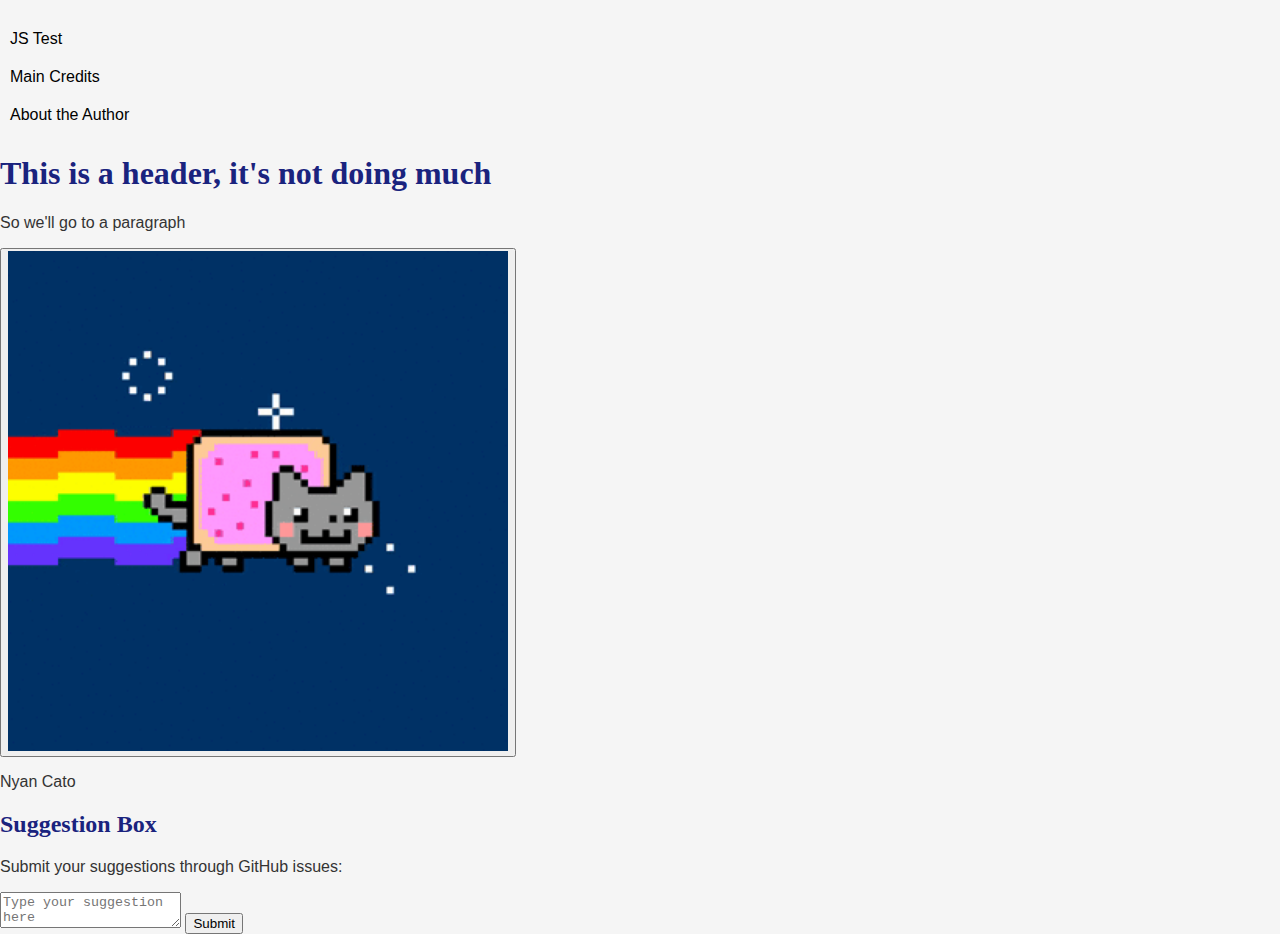
<file: index.html>
<!DOCTYPE html>
<!--[if lt IE 7]>      <html class="no-js lt-ie9 lt-ie8 lt-ie7"> <![endif]-->
<!--[if IE 7]>         <html class="no-js lt-ie9 lt-ie8"> <![endif]-->
<!--[if IE 8]>         <html class="no-js lt-ie9"> <![endif]-->
<!--[if gt IE 8]>      <html class="no-js"> <!--<![endif]-->
<html>
    <head>
        <meta charset="utf-8">
        <meta http-equiv="X-UA-Compatible" content="IE=edge">
        <title>Mori's Half-baked HTML Horror</title>
        <meta name="description" content="">
        <meta name="viewport" content="width=device-width, initial-scale=1">
        <link rel="stylesheet" href="styles.css">
        <script> src="./script.js" ;type="text/JavaScript"</script>
    </head>
    <style>
        #sidebar {
            width: 250px;
            height: 10000%;
            background-color: transparent;
            position: relative;
            right:0;
            top:0 ;
            padding-top: 20px;
            color: transparent;
        }
        
        #sidebar a {
            padding: 10px;
            text-decoration: none;
            color: rgb(0, 0, 0);
            display: block;
            transition: 0.3s;
        }
        
        #sidebar a:hover {
            background-color: transparent;
        }
        
        #content {
            margin-right: 250px;
            padding: 20px;
        
        }</style>
    <body>
        <div id="sidebar">
            <a href="fooled_you.html">JS Test</a>
            <a href="anotherpage.html">Main Credits</a>
            <a href="aboutme.html">About the Author</a>
            <!-- Add more links as needed -->
        </div>


        <h1>This is a header, it's not doing much</h1>
        <p>So we'll go to a paragraph</p>
        <button onclick="location.href='fooled_you.html'" type="button">
        <img src="nyan.gif"style="width: 500px" alt="Nyan Cat"></button>
        
        <p>Nyan Cato</p>
        


        <h2>Suggestion Box</h2>
        <p>Submit your suggestions through GitHub issues:</p>
        <textarea id="suggestion" placeholder="Type your suggestion here"></textarea>
        <button onclick="submitSuggestion()">Submit</button>
    
        <script>
            function submitSuggestion() {
                var suggestionText = document.getElementById('suggestion').value;
    
                if (suggestionText.trim() === '') {
                    alert('Please enter a suggestion.');
                    return;
                }
    
                var githubLink = 'https://github.com/MoriMoriMorii/html-study/issues/new?title=Suggestion&body=' + encodeURIComponent(suggestionText);
    
                // Open the GitHub link in a new tab
                window.open(githubLink, '_blank');
            }
        </script>
    </body>
</html>
</file>
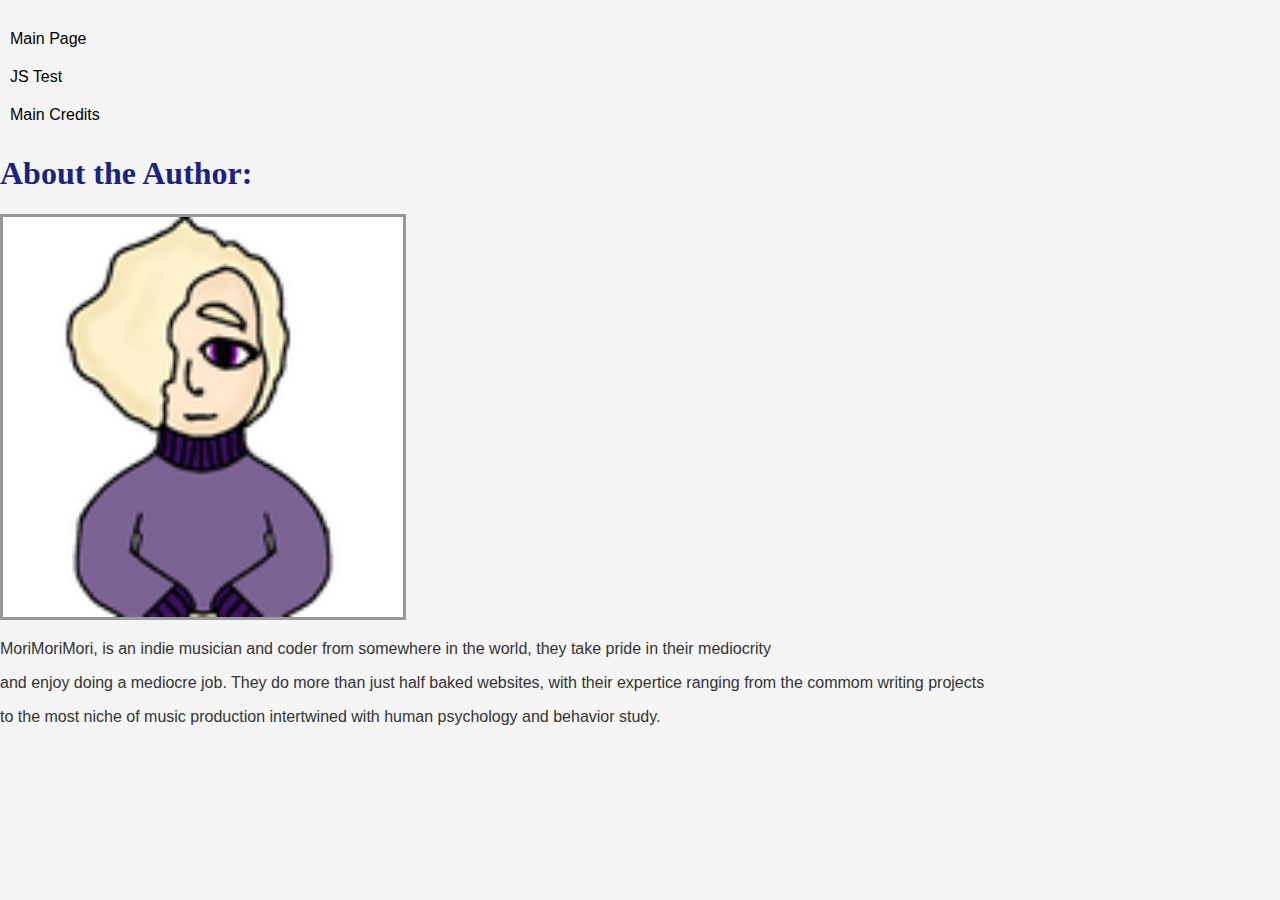
<file: aboutme.html>
<!DOCTYPE html>
<!--[if lt IE 7]>      <html class="no-js lt-ie9 lt-ie8 lt-ie7"> <![endif]-->
<!--[if IE 7]>         <html class="no-js lt-ie9 lt-ie8"> <![endif]-->
<!--[if IE 8]>         <html class="no-js lt-ie9"> <![endif]-->
<!--[if gt IE 8]>      <html class="no-js"> <!--<![endif]-->
<html>
    <head>
        <meta charset="utf-8">
        <meta http-equiv="X-UA-Compatible" content="IE=edge">
        <title>About the Author</title>
        <meta name="description" content="">
        <meta name="viewport" content="width=device-width, initial-scale=1">
        <link rel="stylesheet" href="styles.css">
    </head>
    <style>
        #sidebar {
            width: 250px;
            height: 10000%;
            background-color: transparent;
            position: relative;
            right:0;
            top:0 ;
            padding-top: 20px;
            color: transparent;
        }
        
        #sidebar a {
            padding: 10px;
            text-decoration: none;
            color: rgb(0, 0, 0);
            display: block;
            transition: 0.3s;
        }
        
        #sidebar a:hover {
            background-color: transparent;
        }
        
        #content {
            margin-right: 250px;
            padding: 20px;
        
        }</style>
    <body>
        <div id="sidebar">
        <a href="index.html">Main Page</a>
        <a href="fooled_you.html">JS Test</a>
        <a href="anotherpage.html">Main Credits</a>
        </div>
        <!--[if lt IE 7]>
            <p class="browsehappy">You are using an <strong>outdated</strong> browser. Please <a href="#">upgrade your browser</a> to improve your experience.</p>
        <![endif]-->
        <h1 class = "special-header">About the Author:</h1>
        <a href="https://youtu.be/xvFZjo5PgG0?si=8jgy1D-6V9L20-gG">
        <img src = "image.bmp" style="width: 400px;" class = "boardered_image">
        </a>
        <p class = "special-font">     MoriMoriMori, is an indie musician and coder from somewhere in the world, they take pride in their mediocrity</p>
        <p class = "special-font">and enjoy doing a mediocre job. They do more than just half baked websites, with their expertice ranging from the commom writing projects</p>
        <p class = "special-font">to the most niche of music production intertwined with human psychology and behavior study.</p>
        <script src="script.js" ></script>
    </body>
</html>
</file>
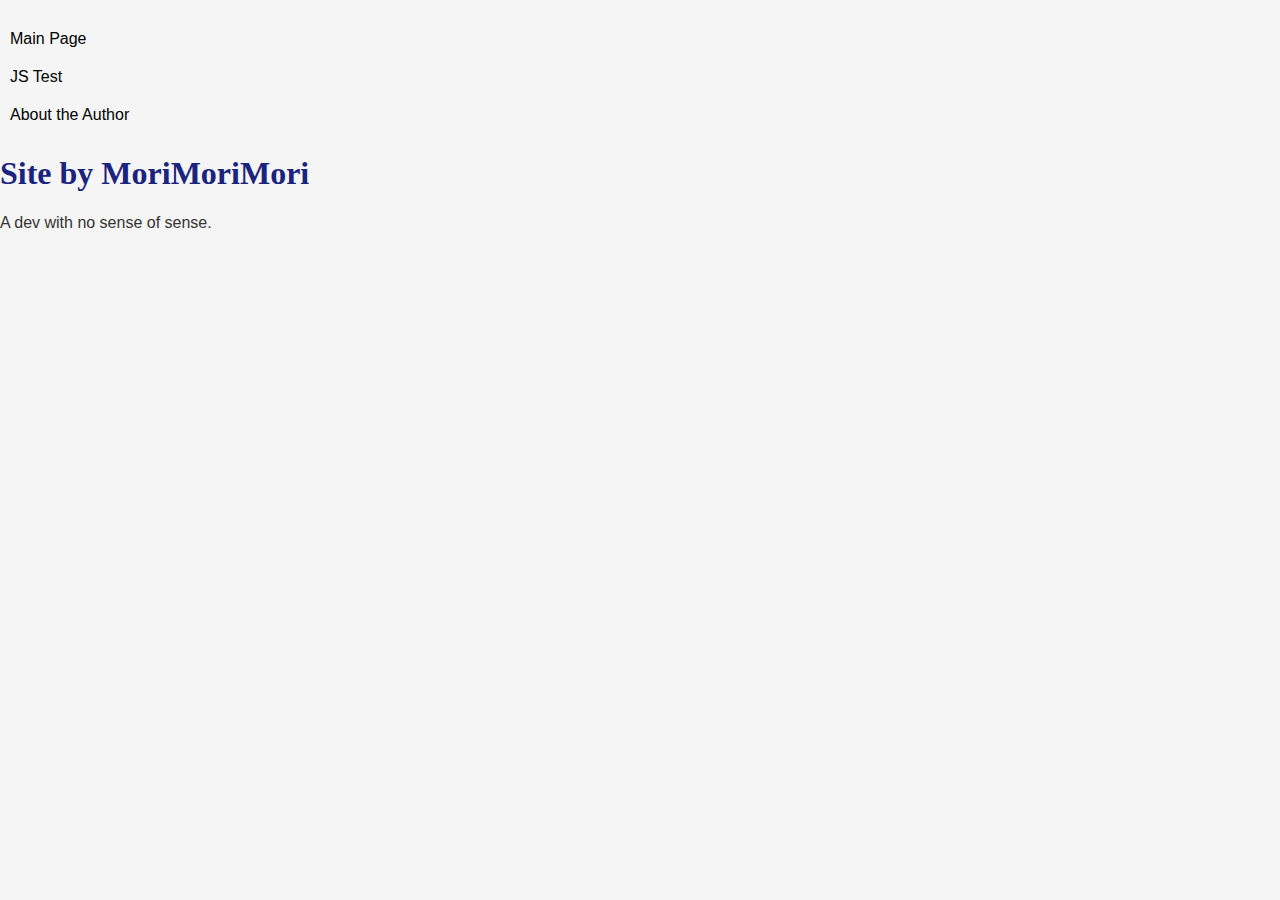
<file: anotherpage.html>
<!DOCTYPE html>
<!--[if lt IE 7]>      <html class="no-js lt-ie9 lt-ie8 lt-ie7"> <![endif]-->
<!--[if IE 7]>         <html class="no-js lt-ie9 lt-ie8"> <![endif]-->
<!--[if IE 8]>         <html class="no-js lt-ie9"> <![endif]-->
<!--[if gt IE 8]>      <html class="no-js"> <!--<![endif]-->
<html>
    <head>
        <meta charset="utf-8">
        <meta http-equiv="X-UA-Compatible" content="IE=edge">
        <title>End of the Line</title>
        <meta name="description" content="">
        <meta name="viewport" content="width=device-width, initial-scale=1">
        <link rel="stylesheet" href="styles.css">
        <script src="./script.js"></script>
    </head>
    <style>
        #sidebar {
            width: 250px;
            height: 10000%;
            background-color: transparent;
            position: relative;
            right:0;
            top:0 ;
            padding-top: 20px;
            color: transparent;
        }
        
        #sidebar a {
            padding: 10px;
            text-decoration: none;
            color: rgb(0, 0, 0);
            display: block;
            transition: 0.3s;
        }
        
        #sidebar a:hover {
            background-color: transparent;
        }
        
        #content {
            margin-right: 250px;
            padding: 20px;
        
        }</style>
    <body>
        <div id="sidebar">
        <a href="index.html">Main Page</a>
        <a href="fooled_you.html">JS Test</a>
        <a href="aboutme.html">About the Author</a>
        <!-- Add more links as needed -->
        </div>
        <!--[if lt IE 7]>
            <p class="browsehappy">You are using an <strong>outdated</strong> browser. Please <a href="#">upgrade your browser</a> to improve your experience.</p>
        <![endif]-->
        <h1 class="special-header">Site by MoriMoriMori</h1>
        <p>A dev with no sense of sense.</p>
    </body>
</html>
</file>
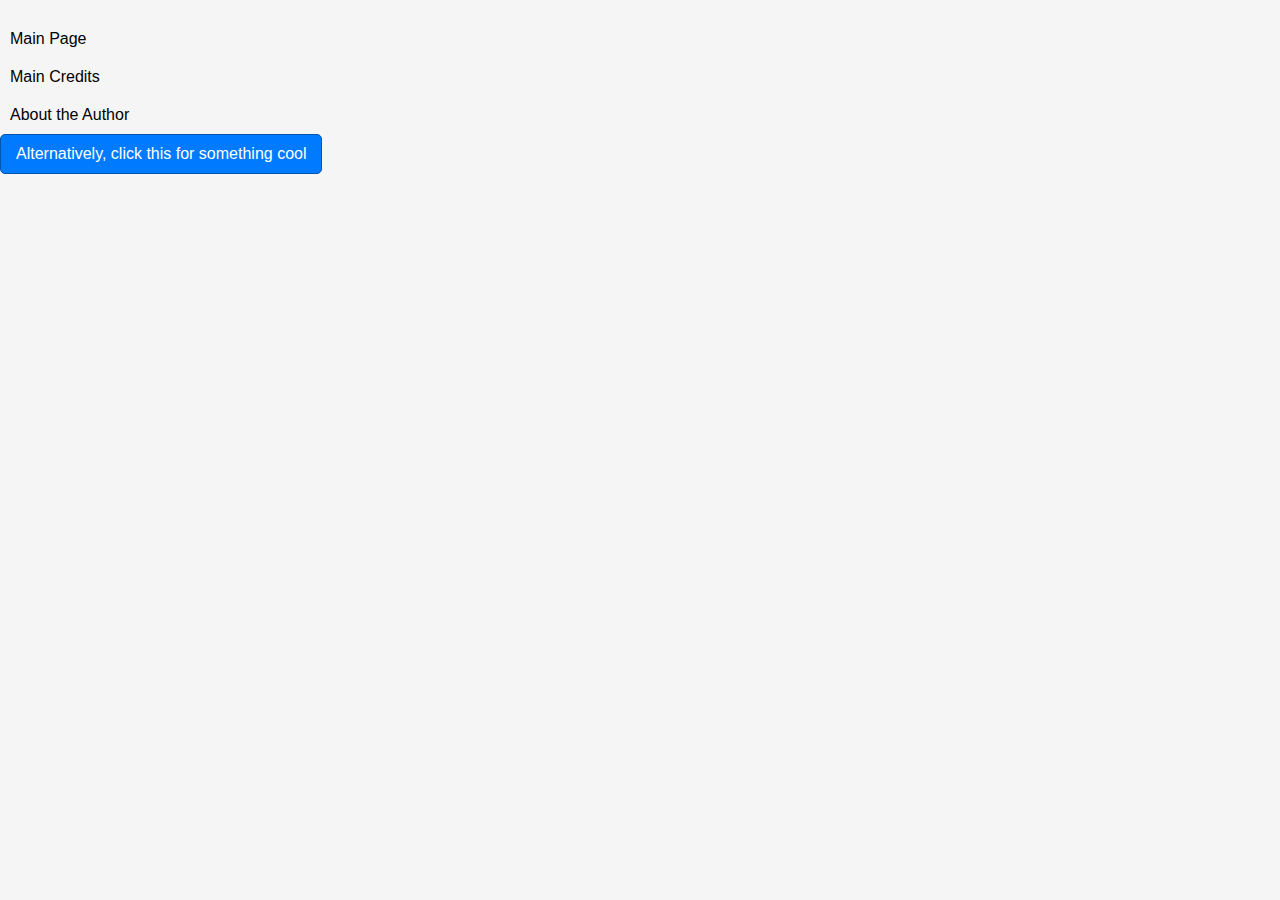
<file: fooled_you.html>
<!DOCTYPE html>
<!--[if lt IE 7]>      <html class="no-js lt-ie9 lt-ie8 lt-ie7"> <![endif]-->
<!--[if IE 7]>         <html class="no-js lt-ie9 lt-ie8"> <![endif]-->
<!--[if IE 8]>         <html class="no-js lt-ie9"> <![endif]-->
<!--[if gt IE 8]>      <html class="no-js"> <!--<![endif]-->
<html>
    <head>
        <meta charset="utf-8">
        <meta http-equiv="X-UA-Compatible" content="IE=edge">
        <title>Bamboozled</title>
        <meta name="description" content="">
        <meta name="viewport" content="width=device-width, initial-scale=1">
        <link rel="stylesheet" href="styles.css">
        <script src="./script.js"></script>
    </head>
    <style>
        #sidebar {
            width: 250px;
            height: 10000%;
            background-color: transparent;
            position: relative;
            right:0;
            top:0 ;
            padding-top: 20px;
            color: transparent;
        }
        
        #sidebar a {
            padding: 10px;
            text-decoration: none;
            color: rgb(0, 0, 0);
            display: block;
            transition: 0.3s;
        }
        
        #sidebar a:hover {
            background-color: transparent;
        }
        
        #content {
            margin-right: 250px;
            padding: 20px;
        #body{
            background-image: none;
        }
        }</style>
    <body>
        <div id="sidebar">
            <a href="index.html">Main Page</a>
            <a href="anotherpage.html">Main Credits</a>
            <a href="aboutme.html">About the Author</a>
            <!-- Add more links as needed -->
        </div>
        <!--[if lt IE 7]>
            <p class="browsehappy">You are using an <strong>outdated</strong> browser. Please <a href="#">upgrade your browser</a> to improve your experience.</p>
        <![endif]-->
        <button id="coolButton" class = "button_no_boarder">Alternatively, click this for something cool</button>


    </body>
</html>
</file>
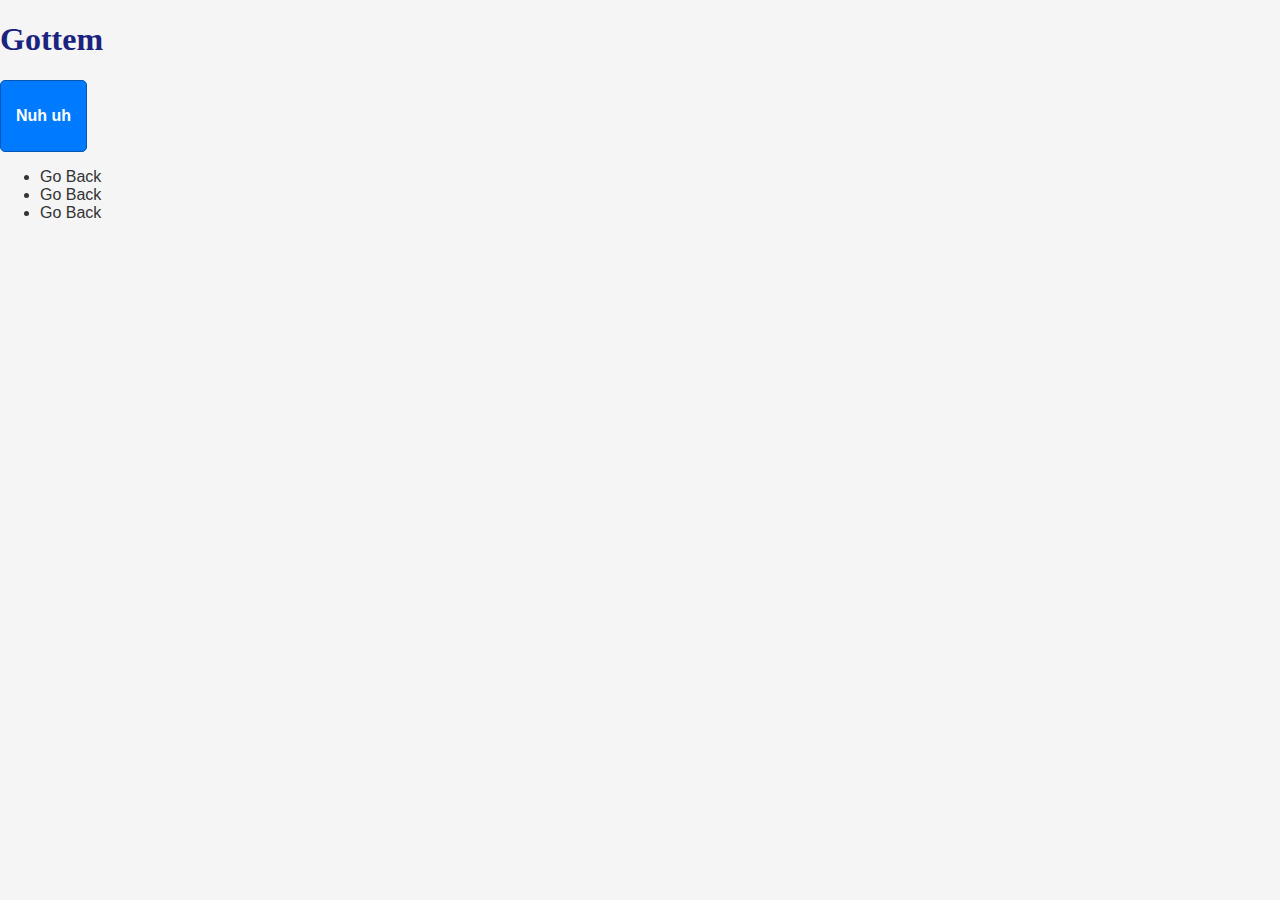
<file: gottem.html>
<!DOCTYPE html>
<!--[if lt IE 7]>      <html class="no-js lt-ie9 lt-ie8 lt-ie7"> <![endif]-->
<!--[if IE 7]>         <html class="no-js lt-ie9 lt-ie8"> <![endif]-->
<!--[if IE 8]>         <html class="no-js lt-ie9"> <![endif]-->
<!--[if gt IE 8]>      <html class="no-js"> <!--<![endif]-->
<html>
    <head>
        <meta charset="utf-8">
        <meta http-equiv="X-UA-Compatible" content="IE=edge">
        <title></title>
        <meta name="description" content="">
        <meta name="viewport" content="width=device-width, initial-scale=1">
        <link rel="stylesheet" href="styles.css">
        <script src="./script.js"></script>
    </head>
    <body>
        
        <!--[if lt IE 7]>
            <p class="browsehappy">You are using an <strong>outdated</strong> browser. Please <a href="#">upgrade your browser</a> to improve your experience.</p>
        <![endif]-->
        <h1 class="special-header">Gottem</h1>
        <button onclick="location.href='test.html'" class="button_no_boarder_small">
        <p><b>Nuh uh</b></p>
        </button>
        <ul>
            <li>Go Back</li>
            <li>Go Back </li>
            <li>Go Back</li>
        </ul>
        
    </body>
</html>
</file>
<file: styles.css>
/* General Styling */
body {
    font-family: "Arial", sans-serif;
    background-color: #f5f5f5;
    color: #333;
    margin: 0;
    padding: 0;
}

/* Header */
h1, h2 {
    font-family: "Times New Roman", serif;
    color: #1a237e; /* Deep navy for professionalism */
}

/* Buttons */
.button_no_boarder, .button_no_boarder_small {
    background-color: #007bff;
    color: white;
    border: 1px solid #0056b3;
    cursor: pointer;
    padding: 10px 15px;
    font-size: 16px;
    border-radius: 5px;
    transition: background 0.3s;
}

.button_no_boarder:hover, .button_no_boarder_small:hover {
    background-color: #0056b3;
}

/* Sidebar */
.sidebar {
    width: 250px;
    background-color: #e0e0e0;
    padding: 15px;
    height: 100vh;
}

/* Images */
img {
    max-width: 100%;
    height: auto;
}

img.boardered_image {
    border: 3px solid #999;
}
</file>
